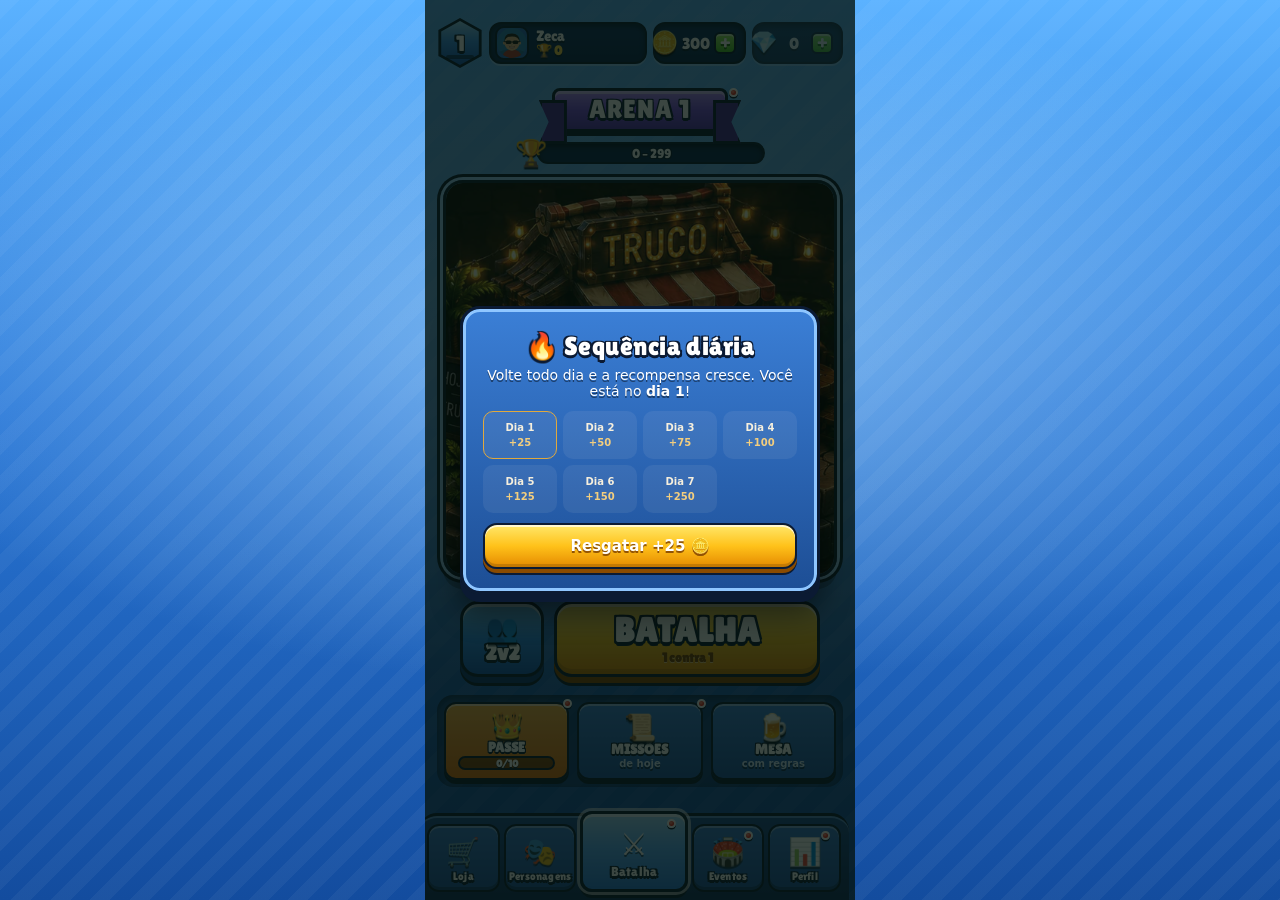
<file: v2/index.html>
<!doctype html>
<html lang="pt-BR">
<head>
<meta charset="utf-8">
<title>Trucada — Truco Paulista</title>
<meta name="viewport" content="width=device-width, initial-scale=1, maximum-scale=1, viewport-fit=cover">
<!-- PWA: no site publicado, "Adicionar à tela de início" abre em tela cheia -->
<meta name="theme-color" content="#0E3B2E">
<meta name="mobile-web-app-capable" content="yes">
<meta name="apple-mobile-web-app-capable" content="yes">
<meta name="apple-mobile-web-app-status-bar-style" content="black-translucent">
<meta name="apple-mobile-web-app-title" content="Trucada">
<link rel="manifest" href="../manifest.webmanifest">
<link rel="icon" type="image/png" href="../icon-192.png">
<link rel="apple-touch-icon" href="../icon-192.png">
  <script type="module" crossorigin src="./assets/index-DUvkqJHm.js"></script>
  <link rel="stylesheet" crossorigin href="./assets/index-CtBrQPkB.css">
</head>
<body>

<div id="app">

  <div id="splash"><div class="sp-card">🃏</div><div class="sp-name">TRUCADA</div></div>

  <!-- ══════════ MENU ══════════ -->
  <div id="menuView">
    <div class="hm-top">
      <div class="hm-lvl" aria-label="Nível"><span id="mLevel">1</span><div class="hm-xp"><div id="mXp" style="width:0%"></div></div></div>
      <button class="hm-plate" id="btnChars" aria-label="Trocar personagem">
        <span class="hm-face" id="mCharFace"></span>
        <span class="hm-id"><b id="mCharName">Zeca</b><span class="hm-tr">🏆 <span id="mTrophies">0</span></span></span>
      </button>
      <button class="hm-chip" id="coinChip" aria-label="Abrir loja"><span class="hm-ico">🪙</span><b id="mCoins">0</b><span class="hm-plus">+</span></button>
      <button class="hm-chip hm-gem" id="gemChip" aria-label="Gemas em breve"><span class="hm-ico">💎</span><b>0</b><span class="hm-plus">+</span></button>
    </div>
    <div class="tab-screen hm-screen" id="screenBattle">
      <div class="hm-arena" id="arenaCard" role="button" tabindex="0" aria-label="Abrir o caminho de troféus">
        <div class="hm-ribbon"><span id="mArena">ARENA 1</span></div>
        <div class="hm-trophy">
          <span class="hm-cup">🏆</span>
          <div class="hm-tbar"><div class="hm-tfill" id="mFill" style="width:0%"></div><span class="hm-trange" id="mRange"></span></div>
        </div>
        <div class="hm-art"><img id="dioramaImg" src="[data-uri]" alt="Boteco da arena"></div>
        <div class="hm-next" id="mNextReward"></div>
        <span class="dot hm-dot" id="roadDot" hidden></span>
      </div>

      <div class="hm-battle">
        <button class="hm-2v2" id="btnPlay2" aria-label="Jogar 2 contra 2">
          <span class="hm-2v2-ico">👥</span><span class="hm-2v2-txt">2v2</span>
        </button>
        <button class="hm-go" id="btnPlay1">
          <span class="hm-go-txt">BATALHA</span><span class="hm-go-sub">1 contra 1</span>
        </button>
      </div>

      <div class="hm-slots">
        <button class="hm-slot hm-pass" id="passCard" aria-label="Passe da temporada">
          <span class="hm-slot-ico">👑</span>
          <span class="hm-slot-lbl">PASSE</span>
          <span class="hm-slot-bar"><span id="passMini" style="width:0%"></span><i id="passTier">0/10</i></span>
          <span class="dot hm-dot" id="passDot" hidden></span>
        </button>
        <button class="hm-slot" id="btnMissions" aria-label="Missões de hoje">
          <span class="hm-slot-ico">📜</span>
          <span class="hm-slot-lbl">MISSÕES</span>
          <span class="hm-slot-cap">de hoje</span>
          <span class="dot hm-dot" id="missDot" hidden></span>
        </button>
        <button class="hm-slot" id="btnFriends" aria-label="Mesa personalizada">
          <span class="hm-slot-ico">🍺</span>
          <span class="hm-slot-lbl">MESA</span>
          <span class="hm-slot-cap">com regras</span>
        </button>
      </div>
    </div>

    <div class="tab-screen" id="screenPass" hidden>
      <button class="ghost back-fab" id="btnPassBack">‹ Voltar</button>
      <div class="screen-title">🎫 Passe da temporada</div>
      <p class="screen-sub" id="passSub"></p>
      <div class="shop-list" id="passContent"></div>
    </div>

    <div class="tab-screen" id="screenFriends" hidden>
      <button class="ghost back-fab" id="btnFriendsBack">‹ Voltar</button>
      <div class="screen-title">👥 Mesa personalizada</div>
      <p class="screen-sub">Monte a mesa com as suas regras e jogue contra bots.</p>
      <div class="menu-missions" style="opacity:.7">
        <h3>🌐 Sala online <span class="m-done">em breve</span></h3>
        <p class="fr-note">Convidar amigos de verdade por código chega na versão final — por enquanto, os assentos são preenchidos por bots.</p>
        <button class="ghost sm" disabled>📋 Copiar convite — em breve</button>
      </div>
      <div class="menu-missions">
        <h3>Regras da sala</h3>
        <div class="fr-row"><span>Modo</span>
          <span><button class="sm gold" id="frMode1">1v1</button>
          <button class="sm ghost" id="frMode2">2v2</button></span></div>
        <div class="fr-row"><span>Mão de ferro (11×11)</span>
          <button class="sm gold" id="frFerro">Ligada</button></div>
        <div class="fr-row"><span>Carta encoberta</span>
          <button class="sm gold" id="frCober">Ligada</button></div>
      </div>
      <div class="menu-missions">
        <h3>🍺 Regras de bar</h3>
        <div class="fr-row"><span>Três palhaços (Q+J+K pede mesa nova)</span>
          <button class="sm ghost" id="frPalhacos">Desligada</button></div>
        <div class="fr-row"><span>Três melas (mão podre)</span>
          <button class="sm ghost" id="frMela">Oficial</button></div>
        <div class="fr-row"><span>Melhor de 3 quedas</span>
          <button class="sm ghost" id="frQuedas">Desligada</button></div>
        <p class="fr-note">Regras caseiras, fora do regulamento oficial — toque para alternar. O padrão é sempre o oficial.</p>
      </div>
      <div class="menu-missions">
        <h3>Mesa</h3>
        <div class="fr-seats" id="frSeats"></div>
      </div>
      <button class="gold big" id="btnFriendsStart">COMEÇAR PARTIDA</button>
    </div>

    <div class="tab-screen" id="screenShop" hidden>
      <div class="screen-title">🛒 Loja</div>
      <p class="screen-sub" id="shopCoins"></p>
      <div class="shop-list" id="shopContent"></div>
      <button class="ghost" data-back>‹ Voltar para a batalha</button>
    </div>

    <div class="tab-screen" id="screenChars" hidden>
      <div class="screen-title">🎭 Personagens</div>
      <div class="char-grid" id="charsContent"></div>
      <p class="char-note">Cada personagem tem <b>falas exclusivas</b> na mesa.
      Os bloqueados são liberados subindo de arena — ou comprados na <b>🛒 Loja</b>.</p>
      <button class="ghost" data-back>‹ Voltar para a batalha</button>
    </div>

    <div class="tab-screen" id="screenProfile" hidden>
      <div class="screen-title">📊 Perfil</div>
      <div id="profileContent"></div>
      <button class="ghost" data-back>‹ Voltar para a batalha</button>
    </div>

    <div class="tab-screen" id="screenEvents" hidden>
      <div class="screen-title">🏟️ Eventos</div>
      <p class="screen-sub">Um modo especial por semana, com recompensa própria.</p>
      <div id="eventsContent" style="width:100%; max-width:340px; display:flex; flex-direction:column; gap:12px"></div>
      <button class="ghost" data-back>‹ Voltar para a batalha</button>
    </div>

    <div class="tab-screen" id="screenRoad" hidden>
      <button class="ghost back-fab" id="btnRoadTop">‹ Voltar</button>
      <div class="screen-title">🏆 Seu caminho</div>
      <p class="screen-sub" id="roadTr"></p>
      <div class="path" id="roadContent"></div>
      <button class="ghost" id="btnRoadBack">‹ Voltar para a batalha</button>
    </div>
    <nav class="bottom-nav">
      <button class="nav-btn" id="navShop">🛒<span>Loja</span></button>
      <button class="nav-btn" id="navChars">🎭<span>Personagens</span></button>
      <button class="nav-btn active" id="navBattle">⚔️<span>Batalha</span><span class="dot nav-dot" id="navDot" hidden></span></button>
      <button class="nav-btn" id="navEvents">🏟️<span>Eventos</span><span class="dot nav-dot" id="eventsDot" hidden></span></button>
      <button class="nav-btn" id="navProfile">📊<span>Perfil</span><span class="dot nav-dot" id="profileDot" hidden></span></button>
    </nav>
  </div>

  <!-- ══════════ JOGO ══════════ -->
  <div id="gameView" hidden>
    <header>
      <button id="btnMenu" title="Voltar ao menu">☰</button>
      <button id="btnSound" title="Som">🔊</button>
      <button id="btnSpeed" title="Jogo rápido">⚡</button>
      <div class="arena">
        <div class="label">Arena</div>
        <div class="name" id="arenaName">Boteco da Esquina</div>
        <div class="trophies">🏆 <span id="trophyCount">0</span></div>
      </div>
      <div class="score">
        <span id="scoreLabelA">Você</span> <b id="scoreYou">0</b> × <b id="scoreBot">0</b> <span id="scoreLabelB">Ele</span><br>
        <span class="vale v1" id="valeChip">vale 1</span>
      </div>
    </header>

    <div id="announceBar"><span id="announce"></span></div>
    <div id="coach" hidden>
      <span id="coachTxt"></span>
      <button class="gold sm" id="coachOk">OK</button>
    </div>

    <div id="seatsRow"></div>

    <div id="tableArea">
      <div class="ferro-banner" id="ferroBanner" hidden>MÃO DE FERRO — às escuras</div>
      <div id="slots" class="mode1">
        <div class="slot" id="slotTop"></div>
        <div class="slot" id="slotLeft"></div>
        <div id="viraBox">
          <div class="tag">Vira</div>
          <div id="viraCard"></div>
        </div>
        <div class="slot" id="slotRight"></div>
        <div class="slot" id="slotBottom"></div>
      </div>
      <div id="vazas">
        <div class="vaza" id="vz0"></div>
        <div class="vaza" id="vz1"></div>
        <div class="vaza" id="vz2"></div>
      </div>
    </div>

    <div id="msg"></div>
    <div id="turnBar"><div id="turnFill"></div></div>

    <div id="playerArea">
      <div id="youSeat">
        <div class="avatar" id="youAvatar">
          <div class="face" id="youFace">😎</div>
          <div class="name">Você</div>
          <div class="role-tag" id="role0" hidden></div>
        </div>
        <div class="bubble up" id="bubYou"></div>
      </div>
      <div id="handRow"></div>
    </div>

    <div id="actions">
      <button class="ghost" id="btnFala">💬</button>
      <button class="ghost" id="btnCover" hidden>🂠 Encoberta</button>
      <button class="ghost" id="btnPalhacos" hidden>🃏 3 palhaços</button>
      <button class="truco" id="btnTruco">TRUCO!</button>
    </div>
  </div>

  <!-- fim de partida celebratório -->
  <div id="endView" hidden>
    <div id="confettiBox"></div>
    <div class="end-card">
      <div class="end-title" id="endTitle">VITÓRIA!</div>
      <p class="end-sub" id="endSub"></p>
      <div class="end-troph" id="endTroph" hidden></div>
      <div class="end-arena" id="endArena" hidden>
        <div class="ea-emblem" id="eaEmblem">🍺</div>
        <div class="ea-txt">
          <b id="eaName">Arena 1</b><span id="eaSub"></span>
          <div class="bar"><div class="fill" id="eaFill" style="width:0%"></div></div>
        </div>
      </div>
      <div class="end-coins" id="endCoins"></div>
      <div class="btns">
        <button class="gold big" id="endAgain">JOGAR DE NOVO</button>
        <button class="ghost" id="endMenu">Voltar ao menu</button>
      </div>
    </div>
  </div>

  <div id="stamp">TRUCO!</div>

  <div id="overlay">
    <div class="dialog" id="dialog"></div>
  </div>
</div>

</body>
</html>
</file>
<file: v2/assets/index-CtBrQPkB.css>
@font-face{font-family:Lilita One;font-style:normal;font-display:swap;font-weight:400;src:url(./lilita-one-latin-400-normal-87r-Z-Re.woff2) format("woff2"),url(./lilita-one-latin-400-normal-DXkechA3.woff) format("woff")}:root{--felt-900: #0E3B2E;--felt-700: #175243;--felt-600: #1E6151;--plum-990: #0D060B;--plum-900: #1C0F1A;--plum-700: #2E1830;--wood: #5C3A21;--wood-dark: #3F2814;--cream: #F6EFDD;--cream-dim: #CBC2AA;--gold: #E0A93E;--gold-soft: #F3CE7E;--red: #C4392F;--ink: #20242B;--shadow: rgba(0, 0, 0, .45);--disp: Impact, "Arial Narrow Bold", "Franklin Gothic Medium", sans-serif;--body: "Segoe UI", system-ui, -apple-system, sans-serif;--card-face: Georgia, "Times New Roman", serif}*{box-sizing:border-box;-webkit-tap-highlight-color:transparent}html,body{height:100%}body{margin:0;font-family:var(--body);color:var(--cream);background:radial-gradient(ellipse 100% 42% at 50% 32%,rgba(224,140,60,.08) 0%,transparent 62%),linear-gradient(180deg,#0c080e,#060407 55%,#040305);display:flex;justify-content:center;min-height:100dvh;user-select:none;-webkit-user-select:none}body.ingame{background:repeating-linear-gradient(45deg,rgba(255,255,255,.015) 0 2px,transparent 2px 7px),radial-gradient(ellipse 130% 60% at 50% -10%,rgba(224,169,62,.1) 0%,transparent 55%),radial-gradient(ellipse 120% 90% at 50% 42%,var(--felt-700) 0%,var(--felt-900) 68%,#061B12 100%)}#app{width:100%;max-width:430px;height:100dvh;display:flex;flex-direction:column;padding:10px 12px calc(12px + env(safe-area-inset-bottom));position:relative;overflow:hidden}button{font-family:var(--body);border:1px solid rgba(0,0,0,.35);border-radius:12px;padding:12px 22px;font-size:15px;font-weight:800;cursor:pointer;color:var(--cream);background:linear-gradient(180deg,#2a6b58,#17493b 55%,#103528);box-shadow:0 4px #0006,0 6px 10px #00000059,inset 0 1.5px #ffffff38;text-shadow:0 1.5px 0 rgba(0,0,0,.45)}button:active:not(:disabled){transform:translateY(3px);box-shadow:0 1px #0006,inset 0 1.5px #ffffff2e}button:focus-visible{outline:2px solid var(--gold);outline-offset:2px}button:disabled{opacity:.35;cursor:default}button.truco{font-family:var(--disp);font-size:19px;letter-spacing:.06em;background:linear-gradient(180deg,#E8574A 0%,var(--red) 45%,#8E1F17 100%);border-color:#6b140e;box-shadow:0 4px #5e120c,0 6px 10px #0006,inset 0 1.5px #ffffff4d}button.gold{background:linear-gradient(180deg,#FFE49A 0%,var(--gold) 45%,#B37F1D 100%);border-color:#8a5f14;color:#3a2703;box-shadow:0 4px #7c5511,0 6px 10px #0006,inset 0 1.5px #ffffff8c;text-shadow:0 1px 0 rgba(255,255,255,.35)}button.blue{border-color:#1d3c66;box-shadow:0 4px #16304f,0 6px 10px #0006,inset 0 1.5px #ffffff59}button.ghost{background:linear-gradient(180deg,#f6efdd29,#f6efdd12);font-weight:600}button.big{width:100%;max-width:300px;padding:16px 22px;font-family:var(--disp);font-size:24px;letter-spacing:.07em;border-radius:16px;color:#fff;text-shadow:0 2.5px 0 rgba(0,0,0,.55),-1.5px 0 0 rgba(0,0,0,.35),1.5px 0 0 rgba(0,0,0,.35),0 -1px 0 rgba(0,0,0,.3)}button.big small{color:#fff3d6}#menuView{flex:1;min-height:0;display:flex;flex-direction:column;align-items:center;gap:14px;padding-top:8px}.topbar{width:100%;display:flex;align-items:center;gap:8px}.lvl{width:42px;height:44px;clip-path:polygon(50% 0,96% 25%,96% 75%,50% 100%,4% 75%,4% 25%);background:linear-gradient(180deg,#9b6bd4,#6b3fa8 45%,#3d2170);border:none;box-shadow:inset 0 2px #fff6,inset 0 -3px #00000059;display:flex;align-items:center;justify-content:center;font-weight:800;font-size:17px;flex-shrink:0;text-shadow:0 1.5px 0 rgba(0,0,0,.45)}.cur{flex:1;display:flex;align-items:center;justify-content:center;gap:6px;background:linear-gradient(180deg,#071e15,#0b2c21);border:1.5px solid rgba(200,155,74,.6);border-radius:12px;padding:9px 10px;font-size:14px;font-weight:800;text-align:center;font-variant-numeric:tabular-nums;box-shadow:inset 0 2px 5px #000000a6,0 1px #ffffff14}.cur b{color:#fff;text-shadow:0 1.5px 0 rgba(0,0,0,.55);font-size:15px}.cur .plus{width:18px;height:18px;flex-shrink:0;display:inline-flex;align-items:center;justify-content:center;border-radius:5px;background:linear-gradient(180deg,#7ed957,#3e9b25);border:1px solid #1F5A10;color:#fff;font-size:14px;font-weight:800;line-height:1;box-shadow:inset 0 1px #ffffff73,0 1.5px #0006;text-shadow:0 1px 0 rgba(0,0,0,.35)}.banner{width:100%;max-width:320px;display:flex;align-items:center;gap:10px;background:repeating-linear-gradient(90deg,rgba(0,0,0,.07) 0 3px,transparent 3px 26px),linear-gradient(180deg,#6B4526 0%,var(--wood-dark) 100%);border:2px solid rgba(200,155,74,.75);border-radius:14px;padding:9px 12px;cursor:pointer;box-shadow:0 4px #00000059,inset 0 1.5px #ffffff24}.banner .b-name{text-shadow:0 2px 0 rgba(0,0,0,.5)}.banner .b-info{flex:1;min-width:0}.banner .b-name{font-family:var(--disp);font-size:18px;letter-spacing:.04em}.banner .b-sub{font-size:11px;color:var(--cream-dim)}.banner .b-troph{background:linear-gradient(180deg,#071e15,#0b2c21);border:1.5px solid var(--gold);color:var(--gold-soft);border-radius:999px;padding:5px 12px;font-weight:800;font-variant-numeric:tabular-nums;font-size:14px;white-space:nowrap;box-shadow:inset 0 2px 4px #0009;text-shadow:0 1px 0 rgba(0,0,0,.5)}.mc-face{width:40px;height:40px;border-radius:50%;border:2px solid rgba(246,239,221,.35);overflow:hidden;flex-shrink:0}.lvl{position:relative}.lvl .lvl-bar{position:absolute;left:3px;right:3px;bottom:2px;height:3px;border-radius:2px;background:#ffffff40;overflow:hidden}.lvl .lvl-bar div{height:100%;background:#ffe9b0}.dot{display:inline-block;width:9px;height:9px;border-radius:50%;background:#e74c3c;box-shadow:0 0 6px #e74c3cd9}.road-btn{padding:7px 14px;font-size:12px;margin-top:6px}#arenaCard{cursor:pointer;transition:transform .12s ease}#arenaCard:active{transform:scale(.98)}.road-hint{font-size:11px;color:var(--gold-soft);margin-top:6px;display:flex;align-items:center;gap:6px}.path{width:100%;max-width:340px;display:flex;flex-direction:column;position:relative}.path:before{content:"";position:absolute;left:50%;top:20px;bottom:20px;border-left:5px dashed rgba(224,169,62,.4);transform:translate(-50%)}.pnode-row{position:relative;display:flex;padding:8px 0;z-index:1}.pnode-row.left{justify-content:flex-start;padding-left:13%}.pnode-row.right{justify-content:flex-end;padding-right:13%}.pnode-row:before{content:"";position:absolute;top:50%;width:21%;border-top:4px dashed rgba(224,169,62,.3)}.pnode-row.left:before{left:29%}.pnode-row.right:before{right:29%}.pnode{display:flex;flex-direction:column;align-items:center;gap:3px}.pn-circle{width:50px;height:50px;border-radius:50%;background:radial-gradient(circle at 35% 30%,var(--felt-600) 0%,#0A2C21 85%);border:3px solid rgba(246,239,221,.4);display:flex;align-items:center;justify-content:center;font-size:21px;box-shadow:0 3px 8px var(--shadow)}.pn-label{font-size:10px;background:#082419cc;border-radius:999px;padding:2px 9px;color:var(--cream-dim);white-space:nowrap}.pnode.locked .pn-circle{filter:grayscale(.75);opacity:.55}.pnode.done .pn-circle{border-color:#e0a93e80;opacity:.75;color:var(--gold-soft)}.pnode.claimable{cursor:pointer}.pnode.claimable .pn-circle{border-color:var(--gold);animation:pulseRing 1.2s ease-in-out infinite}.pnode.claimable .pn-label{color:var(--gold-soft);font-weight:700}.arena-banner{position:relative;z-index:1;width:100%;border-radius:14px;border:2px solid rgba(255,255,255,.22);padding:12px 14px;display:flex;align-items:center;gap:12px;margin:8px 0;box-shadow:0 4px 12px var(--shadow)}.arena-banner.locked{filter:grayscale(.65);opacity:.75}.ab-emblem{width:54px;height:54px;border-radius:50%;background:#0000004d;border:2.5px solid rgba(255,255,255,.5);display:flex;align-items:center;justify-content:center;font-size:27px;flex-shrink:0}.ab-info{flex:1;min-width:0}.ab-info b{display:block;font-family:var(--disp);font-size:16px;letter-spacing:.03em}.ab-info span{font-size:11px;color:#fffc}.you-strip{position:relative;z-index:2;width:100%;display:flex;align-items:center;gap:10px;background:linear-gradient(135deg,#2e5fa3,#1d3f70);border:2px solid #7FB3E8;border-radius:14px;padding:8px 12px;margin:8px 0;box-shadow:0 4px 14px #00000073}.you-strip .p-node{width:46px;height:46px;border-radius:50%;overflow:hidden;border:2.5px solid #AFD3F5;flex-shrink:0}.you-strip .p-node svg{width:100%;height:100%;display:block}.you-strip b{display:block;font-size:13px}.you-strip span{font-size:11px;color:#cfe3f8}.tab-screen{flex:1;width:100%;min-height:0;display:flex;flex-direction:column;align-items:center;gap:12px;overflow-y:auto;padding-bottom:10px}.tab-screen[hidden]{display:none}#screenBattle{gap:10px;overflow:hidden}.screen-title{font-family:var(--disp);font-size:26px;letter-spacing:.05em;color:#fff;text-shadow:0 2.5px 0 rgba(0,0,0,.55),-1px 0 0 rgba(0,0,0,.35),1px 0 0 rgba(0,0,0,.35),0 0 14px rgba(224,169,62,.3)}.screen-sub{margin:-6px 0 0;font-size:13px;color:var(--cream-dim);text-align:center}.back-fab{position:sticky;top:2px;align-self:flex-start;z-index:6;padding:8px 14px;font-size:13px;font-weight:700;background:#082419eb;border:1px solid rgba(224,169,62,.45);box-shadow:0 3px 10px var(--shadow)}.friends-btn{width:100%;max-width:320px}.fr-note{margin:0;font-size:11px;color:var(--cream-dim);line-height:1.5}.fr-row{display:flex;justify-content:space-between;align-items:center;gap:8px;font-size:13px}.fr-seats{display:flex;gap:8px;flex-wrap:wrap}.fr-seat{flex:1;min-width:68px;background:#f6efdd12;border:1px dashed rgba(246,239,221,.25);border-radius:10px;padding:8px 6px;text-align:center;font-size:11px;color:var(--cream-dim);line-height:1.4}.fr-seat.me{border-style:solid;border-color:var(--gold);color:var(--cream)}#turnBar{height:5px;max-width:220px;width:60%;margin:2px auto 0;background:#f6efdd26;border-radius:999px;overflow:hidden;display:none}#turnBar.on{display:block}#turnFill{height:100%;width:100%;background:var(--gold);border-radius:999px}#turnBar.low #turnFill{background:var(--red)}.dlg-timer{margin:0 0 6px;font-size:13px;color:var(--gold-soft);font-weight:700}#coach{display:flex;align-items:center;gap:10px;background:#082419f2;border:1.5px solid var(--gold);border-radius:12px;padding:9px 12px;margin:2px 0 4px;font-size:13px;line-height:1.45;box-shadow:0 4px 14px var(--shadow)}#coach[hidden]{display:none}#coach b{color:var(--gold-soft)}#coach span{flex:1}.tab-screen .shop-list,.tab-screen .road-list{max-height:none;overflow:visible;width:100%;max-width:340px;margin:0}.tab-screen .char-grid{width:100%;max-width:340px;margin:0}.tab-screen .char-note{max-width:320px;text-align:center}.menu-missions{width:100%;max-width:320px;background:linear-gradient(180deg,#12463a,#0b3129);border:2px solid rgba(200,155,74,.5);border-radius:16px;padding:12px 14px;display:flex;flex-direction:column;gap:8px;box-shadow:0 4px #00000047,inset 0 1.5px #ffffff1a}.menu-missions h3{margin:0;font-family:var(--disp);font-size:14px;letter-spacing:.08em;color:#ffe9b0;text-shadow:0 1.5px 0 rgba(0,0,0,.5);display:flex;align-items:center;gap:6px}.mission{display:flex;align-items:center;gap:8px}.mission .m-txt{flex:1;min-width:0}.mission .m-name{font-size:12px}.mission .m-bar{height:6px;border-radius:999px;background:#f6efdd26;margin-top:3px;overflow:hidden}.mission .m-bar div{height:100%;background:linear-gradient(90deg,var(--gold) 0%,var(--gold-soft) 100%);border-radius:999px}.mission .m-r{font-size:11px;color:var(--gold-soft);white-space:nowrap;font-weight:700}.mission .m-done{font-size:11px;color:var(--cream-dim)}.road-list{display:flex;flex-direction:column;gap:6px;max-height:46dvh;overflow-y:auto;margin:10px 0;text-align:left}.road-row{display:flex;align-items:center;gap:10px;background:#f6efdd0f;border-radius:10px;padding:7px 10px;font-size:12px}.road-row.current{border:1px solid var(--gold)}.road-row.locked{opacity:.55}.road-row .r-tr{font-variant-numeric:tabular-nums;font-weight:700;width:66px;flex-shrink:0}.road-row .r-rw{flex:1;min-width:0}.menu-arena{width:100%;max-width:320px;background:radial-gradient(ellipse 90% 55% at 50% 0%,rgba(224,169,62,.2) 0%,transparent 60%),linear-gradient(180deg,#1b5a49,#0c332a);border:2.5px solid rgba(200,155,74,.85);border-radius:20px;padding:18px 16px 16px;text-align:center;display:flex;flex-direction:column;align-items:center;gap:6px;box-shadow:0 6px #00000052,0 10px 18px #00000059,inset 0 0 34px #00000059,inset 0 1.5px #ffffff1f}.emblem{width:104px;height:104px;border-radius:50%;background:radial-gradient(circle at 35% 30%,var(--felt-600) 0%,#0A2C21 85%);border:4px solid var(--gold-soft);box-shadow:0 0 0 3px #7a4e14e6,0 0 30px #e0a93e80,0 8px 16px var(--shadow),inset 0 -6px 12px #0006;display:flex;align-items:center;justify-content:center;font-size:52px}.menu-arena .label{font-size:10px;letter-spacing:.14em;text-transform:uppercase;color:var(--cream-dim);margin-top:4px}.menu-arena .aname{font-family:var(--disp);font-size:28px;letter-spacing:.04em;color:#fff;text-shadow:0 2.5px 0 rgba(0,0,0,.55),-1px 0 0 rgba(0,0,0,.35),1px 0 0 rgba(0,0,0,.35),0 0 16px rgba(224,169,62,.35)}.menu-arena .arange{font-size:12px;color:var(--cream-dim)}.bar{width:100%;height:15px;border-radius:999px;background:#071e15;border:2px solid rgba(0,0,0,.55);box-shadow:inset 0 2px 4px #000000b3,0 1px #ffffff1a;overflow:hidden;margin-top:6px}.bar .fill{height:100%;border-radius:999px;background:linear-gradient(180deg,#FFE9B0 0%,var(--gold) 55%,#C58A25 100%);box-shadow:inset 0 -3px #0000002e}.battle-row{width:100%;max-width:320px;display:flex;gap:10px}#btnPlay1{animation:ctaPulse 1.8s ease-in-out infinite}@keyframes ctaPulse{0%,to{box-shadow:0 2px 6px var(--shadow);transform:scale(1)}50%{box-shadow:0 0 20px #e0a93e99,0 2px 6px var(--shadow);transform:scale(1.02)}}.battle-row .gold{flex:1.6}.battle-row .blue{flex:1}button.blue{background:linear-gradient(180deg,#4a90d9,#2e5fa3)}button.big small{display:block;font-family:var(--body);font-size:10px;font-weight:600;letter-spacing:.12em;opacity:.85}.shop-list{display:flex;flex-direction:column;gap:8px;margin:10px 0 14px;max-height:46dvh;overflow-y:auto;text-align:left}.shop-h{font-family:var(--disp);letter-spacing:.06em;color:var(--gold-soft);font-size:15px;margin-top:6px}.shop-row{display:flex;align-items:center;gap:10px;background:#f6efdd12;border-radius:10px;padding:8px 10px}.shop-prev{width:44px;height:44px;border-radius:10px;overflow:hidden;flex-shrink:0;display:flex;align-items:center;justify-content:center;font-size:22px}.shop-prev svg{width:100%;height:100%}.deck-prev{width:30px;height:44px;border-radius:5px;border:3px solid;box-shadow:0 2px 5px var(--shadow)}.table-prev{width:44px;height:32px;border-radius:8px;border:3px solid;box-shadow:0 2px 5px var(--shadow)}.shop-txt{flex:1;min-width:0}.shop-txt b{display:block;font-size:13px}.shop-txt span{font-size:11px;color:var(--cream-dim);display:block;white-space:nowrap;overflow:hidden;text-overflow:ellipsis}.shop-owned{font-size:11px;color:var(--gold-soft);font-weight:700;white-space:nowrap}button.sm{padding:8px 12px;font-size:12px;border-radius:8px;white-space:nowrap}.bottom-nav{margin-top:auto;width:calc(100% + 24px);margin-left:-12px;margin-bottom:calc(-12px - env(safe-area-inset-bottom));display:flex;align-items:flex-end;gap:4px;background:linear-gradient(180deg,#0f3a2e,#062016);border-top:2px solid rgba(224,169,62,.4);border-radius:18px 18px 0 0;padding:8px 8px calc(8px + env(safe-area-inset-bottom))}.nav-btn{flex:1;display:flex;flex-direction:column;align-items:center;justify-content:center;gap:2px;padding:9px 2px;border-radius:12px;background:linear-gradient(180deg,#1a5346,#0c3025);border:1.5px solid rgba(200,155,74,.35);box-shadow:inset 0 1.5px #ffffff1f,inset 0 -4px #0006;font-size:20px;position:relative;color:var(--cream-dim)}.nav-btn span{display:none;font-size:10px;letter-spacing:.06em;font-weight:800}.nav-btn.active{flex:1.6;margin-top:-16px;padding:12px 2px 10px;font-size:25px;background:linear-gradient(180deg,var(--gold-soft) 0%,var(--gold) 35%,#A87718 100%);border-color:#ffe9b0;color:#2a1d04;box-shadow:0 5px 14px #00000073,inset 0 -3px #00000047}.nav-btn.active span{display:block;color:#2a1d04}.reward-line{font-size:14px;color:var(--gold-soft);font-weight:700;margin-bottom:8px}.id-plate{flex:1.5;min-width:0;display:flex;align-items:center;gap:7px;padding:4px 8px 4px 4px;border-radius:12px;font-size:12px;background:linear-gradient(180deg,#1e1622,#0e0910);border:1.5px solid rgba(255,255,255,.15);box-shadow:0 3px #0000008c,inset 0 1px #ffffff17}.id-plate{padding:6px 10px 6px 6px;border-radius:13px}.id-plate .mc-face{width:34px;height:34px;border-width:1.5px}.id-txt{min-width:0;text-align:left;line-height:1.25}.id-txt b{display:block;font-size:14px;white-space:nowrap;overflow:hidden;text-overflow:ellipsis;text-shadow:0 1.5px 0 rgba(0,0,0,.5)}.id-troph{font-size:11.5px;color:var(--gold-soft);font-weight:800}.cur-btn{flex:0 1 auto;cursor:pointer}.shortcut-row{width:100%;max-width:340px;display:flex;align-items:stretch;gap:8px}.pass-card{flex:1.7;position:relative;display:flex;align-items:center;gap:9px;padding:8px 11px;border-radius:14px;background:linear-gradient(180deg,#4a2b7e,#2b1650);border:2px solid #8A5FBF;box-shadow:0 4px #0000008c,inset 0 1.5px #ffffff40}.pc-crown{font-size:30px;line-height:1;filter:drop-shadow(0 2px 3px rgba(0,0,0,.65))}.pc-txt{flex:1;min-width:0;display:flex;flex-direction:column;gap:4px;align-items:flex-start}.pc-txt b{font-family:var(--disp);font-size:15px;letter-spacing:.14em;color:#ffe9b0;text-shadow:0 2px 0 rgba(0,0,0,.55)}.pc-caps{width:100%;display:flex;align-items:center;gap:6px;background:#0006;border-radius:999px;padding:3px 8px;box-shadow:inset 0 1.5px 3px #0000008c}.pc-caps>span:first-child{font-size:10.5px;font-weight:800;color:#ede0ff;font-variant-numeric:tabular-nums;white-space:nowrap}.shortcut{flex:1;position:relative;display:flex;flex-direction:column;align-items:center;justify-content:center;gap:2px;min-height:54px;padding:7px 4px 6px;border-radius:14px;font-size:21px;background:linear-gradient(180deg,#1e1622,#0e0910);border:1.5px solid rgba(255,255,255,.15);box-shadow:0 4px #0000008c,inset 0 1px #ffffff17}.shortcut{font-size:29px;min-height:62px}.sc-ico{line-height:1;filter:drop-shadow(0 3px 3px rgba(0,0,0,.65))}.sc-lbl{font-size:9.5px;font-weight:800;letter-spacing:.08em;color:#e4daec}.sc-bar{width:100%;height:6px;border-radius:999px;background:#0000008c;overflow:hidden;box-shadow:inset 0 1.5px 3px #0009}.sc-bar span{display:block;height:100%;background:linear-gradient(90deg,var(--gold),var(--gold-soft));border-radius:999px}.sc-dot{position:absolute;top:6px;right:8px}.arena-stage{position:relative;width:100%;max-width:400px;flex:1 1 auto;min-height:0;display:flex;flex-direction:column;align-items:center;gap:5px;cursor:pointer;transition:transform .12s ease}.arena-stage:active{transform:scale(.985)}.arena-stage .sc-dot{top:2px;right:10px}.as-title{font-family:var(--disp);font-size:40px;letter-spacing:.09em;color:#fff;text-shadow:0 3px 0 rgba(0,0,0,.6),-1.5px 0 0 rgba(0,0,0,.4),1.5px 0 0 rgba(0,0,0,.4),0 0 18px rgba(224,169,62,.35)}.as-pill{display:inline-block;padding:5px 20px;border-radius:999px;background:#0000008c;border:1.5px solid rgba(200,155,74,.5);font-size:17px;font-weight:800;color:var(--gold-soft);font-variant-numeric:tabular-nums;box-shadow:inset 0 2px 4px #0000008c;text-shadow:0 1.5px 0 rgba(0,0,0,.5)}.as-bar{height:8px;margin-top:0;max-width:190px;flex-shrink:0}.as-diorama{width:100%;flex:1 1 auto;min-height:0;margin-top:-4px;display:flex;align-items:center;justify-content:center}.as-diorama img{max-width:100%;max-height:100%;width:auto;height:auto;display:block;-webkit-mask-image:radial-gradient(ellipse 94% 90% at 50% 46%,#000 58%,transparent 99%);mask-image:radial-gradient(ellipse 94% 90% at 50% 46%,#000 58%,transparent 99%)}.as-board{position:absolute;right:8px;bottom:22px;max-width:94px;padding:5px 8px;border-radius:6px;background:#141a14eb;border:2px solid #6B4526;transform:rotate(3deg);font-size:9.5px;line-height:1.35;text-align:center;color:#dfe8d8;box-shadow:0 3px 6px #00000080;pointer-events:none}.as-board b{color:var(--gold-soft)}.mode-label{font-size:12px;letter-spacing:.2em;font-weight:800;color:#cbb8d6;text-shadow:0 1.5px 0 rgba(0,0,0,.5)}.mode-card{flex:1;min-width:0;overflow:hidden;display:flex;flex-direction:column;align-items:center;justify-content:center;gap:6px;min-height:168px;padding:14px 8px;border-radius:24px}.mode-1v1{background:linear-gradient(180deg,#12408e,#061f4a 55%,#00153b);border:2px solid #3F6FB8;box-shadow:0 5px #000e28,0 10px 16px #00000080,inset 0 1.5px #ffffff38}.mode-2v2{background:linear-gradient(180deg,#7e211a,#390d08 55%,#1f0300);border:2px solid #C4574B;box-shadow:0 5px #120100,0 10px 16px #00000080,inset 0 1.5px #ffffff2e}.mc-top{display:flex;align-items:center;gap:10px}.mc-art{width:64px;height:auto;border-radius:10px;filter:drop-shadow(0 4px 6px rgba(0,0,0,.6))}.mc-title{font-family:var(--disp);font-size:46px;line-height:1;color:#fff;letter-spacing:.02em;text-shadow:0 4px 0 rgba(0,0,0,.55),-2px 0 0 rgba(0,0,0,.35),2px 0 0 rgba(0,0,0,.35)}.mc-sub{font-size:12px;font-weight:800;letter-spacing:.04em;text-shadow:0 2px 0 rgba(0,0,0,.5);white-space:nowrap}.mc-desc{font-size:10px;line-height:1.4;color:#ffffffd9;font-weight:400;max-width:150px}@media(max-width:374px){.mc-art{width:46px}.mc-title{font-size:34px}.mc-sub{font-size:10px;white-space:normal}.mode-card{min-height:140px}}@media(max-height:760px){#screenBattle{gap:8px}.as-title{font-size:31px}.as-pill{font-size:14px;padding:4px 16px}.mode-card{min-height:138px;gap:4px}.mc-title{font-size:38px}.mc-art{width:52px}.shortcut{min-height:54px;font-size:25px}.pc-crown{font-size:25px}.nav-btn{font-size:23px;padding:8px 2px 6px}.nav-btn.active{font-size:27px;padding:10px 2px 8px}}@media(max-height:620px){.mc-desc{display:none}.mode-card{min-height:104px}.mc-title{font-size:30px}.mc-art{width:42px}.as-title{font-size:24px}.as-bar{display:none}}.cur{background:linear-gradient(180deg,#1e1622,#0e0910);border-color:#ffffff29}.menu-missions{background:linear-gradient(180deg,#241830,#140c1b);border-color:#9a6bd466}.bottom-nav{background:linear-gradient(180deg,#17101c,#070409);border-top-color:#9a6bd480}.nav-btn{background:linear-gradient(180deg,#1e1622,#0e0910);border-color:#ffffff1f;font-size:27px;padding:10px 2px 8px}.nav-btn span{display:block;font-size:9px;letter-spacing:.04em;font-weight:800}.nav-btn .nav-dot{position:absolute;top:5px;right:9px}.nav-btn.active{flex:1.5;margin-top:-14px;padding:12px 2px 10px;font-size:31px;background:linear-gradient(180deg,#2e1830,#150b18);border:2px solid #9B6BD4;color:#fff;box-shadow:0 0 16px #9b6bd473,0 5px 14px #00000080,inset 0 1.5px #ffffff26}.nav-btn.active span{display:block;color:#ede6f2}button.ghost{background:linear-gradient(180deg,#d8b9eb24,#d8b9eb0f)}#gameView{flex:1;min-height:0;display:flex;flex-direction:column;overflow-y:auto}#gameView[hidden],#menuView[hidden]{display:none}header{display:flex;align-items:center;justify-content:space-between;gap:8px;padding:8px 12px;background:linear-gradient(180deg,var(--wood) 0%,var(--wood-dark) 100%);border:1px solid #75512F;border-radius:10px;box-shadow:0 3px 10px var(--shadow)}#btnMenu,#btnSound,#btnSpeed{padding:6px 12px;font-size:16px;background:#f6efdd1f;flex-shrink:0}#splash{position:absolute;inset:0;z-index:100;background:radial-gradient(ellipse 120% 90% at 50% 42%,var(--plum-700) 0%,var(--plum-900) 68%,var(--plum-990) 100%);display:flex;flex-direction:column;align-items:center;justify-content:center;gap:10px;animation:splashOut .5s ease 1.1s forwards}.sp-card{font-size:64px;animation:pop .5s ease}.sp-name{font-family:var(--disp);font-size:44px;letter-spacing:.08em;color:var(--gold-soft);text-shadow:0 4px 16px rgba(0,0,0,.55)}@keyframes splashOut{to{opacity:0;visibility:hidden}}.arena{min-width:0;flex:1}.arena .label{font-size:10px;letter-spacing:.12em;text-transform:uppercase;color:var(--gold-soft);opacity:.85}.arena .name{font-family:var(--disp);font-size:15px;letter-spacing:.03em;white-space:nowrap;overflow:hidden;text-overflow:ellipsis}.trophies{font-variant-numeric:tabular-nums;font-weight:600;color:var(--gold-soft);font-size:13px;white-space:nowrap}.score{text-align:right;font-variant-numeric:tabular-nums;line-height:1.25;font-size:13px;white-space:nowrap}.score b{font-size:15px}.vale{display:inline-block;margin-top:2px;padding:1px 8px;border-radius:999px;background:var(--red);color:var(--cream);font-weight:700;font-size:11px;letter-spacing:.05em}.vale.v1{background:#f6efdd29;font-weight:400}#announceBar{min-height:40px;display:flex;align-items:center;justify-content:center;padding:4px 0 0}#announce{font-family:var(--disp);font-size:20px;letter-spacing:.05em;color:var(--cream);background:#082419e0;border:1.5px solid rgba(246,239,221,.3);padding:6px 20px;border-radius:999px;white-space:nowrap;max-width:100%;overflow:hidden;text-overflow:ellipsis;opacity:0}#announce.show{animation:announceIn 1.6s ease forwards}#announce.good{color:var(--gold-soft);border-color:var(--gold)}#announce.bad{color:#f2a9a1;border-color:var(--red)}@keyframes announceIn{0%{opacity:0;transform:scale(.75)}12%{opacity:1;transform:scale(1.04)}20%{transform:scale(1)}80%{opacity:1}to{opacity:0}}#seatsRow{display:flex;justify-content:center;align-items:flex-start;gap:18px;padding:4px 4px 0;min-height:96px}#seatsRow.mode2{justify-content:center;min-height:88px}.seat{position:relative;display:flex;align-items:center;gap:10px}.seat.col{flex-direction:column;gap:4px}.avatar{display:flex;flex-direction:column;align-items:center;gap:3px;flex-shrink:0}.avatar .face{width:52px;height:52px;border-radius:50%;background:radial-gradient(circle at 35% 30%,#7A5230 0%,var(--wood-dark) 80%);border:2.5px solid rgba(246,239,221,.35);display:flex;align-items:center;justify-content:center;overflow:hidden;box-shadow:0 3px 8px var(--shadow)}.face svg,.mc-face svg,.cface svg{width:100%;height:100%;display:block}.avatar .name{font-size:10px;color:var(--cream-dim);white-space:nowrap;max-width:82px;overflow:hidden;text-overflow:ellipsis}.avatar.turn .face{border-color:var(--gold);animation:pulseRing 1.2s ease-in-out infinite}@keyframes pulseRing{0%,to{box-shadow:0 0 0 3px #e0a93e66,0 3px 8px var(--shadow)}50%{box-shadow:0 0 0 7px #e0a93e1f,0 3px 8px var(--shadow)}}.backs{display:flex;gap:6px;align-items:center}.mini-back{width:26px;height:38px;border-radius:4px;background:repeating-linear-gradient(45deg,#7d2b24 0 4px,#6e241e 4px 8px);border:2px solid var(--cream);box-shadow:0 2px 5px var(--shadow)}.bubble{position:absolute;top:calc(100% + 8px);left:50%;transform:translate(-50%);background:var(--cream);color:var(--ink);padding:7px 11px;border-radius:12px;font-size:13px;font-weight:700;white-space:nowrap;max-width:170px;overflow:hidden;text-overflow:ellipsis;box-shadow:0 4px 12px var(--shadow);display:none;z-index:20}.bubble.show{display:block;animation:pop .22s ease-out}.bubble:after{content:"";position:absolute;top:-6px;left:50%;transform:translate(-50%);border:7px solid transparent;border-bottom-color:var(--cream);border-top:0}.bubble.up{top:auto;bottom:calc(100% + 8px)}.bubble.up:after{top:auto;bottom:-6px;border-bottom:0;border-top:7px solid var(--cream)}#tableArea{flex:1;display:flex;align-items:center;justify-content:center;position:relative;margin:4px 2px;border-radius:26px;border:4px solid rgba(92,58,33,.85);background:radial-gradient(ellipse at 50% 45%,var(--felt-600) 0%,rgba(30,97,81,.25) 75%),#0a2c2159;box-shadow:inset 0 0 44px #0000004d,0 4px 14px var(--shadow);min-height:250px}#slots{display:grid;grid-template-columns:66px 76px 66px;grid-template-areas:".    top    ." "left vira   right" ".    bottom .";gap:6px 8px;justify-items:center;align-items:center}#slotTop{grid-area:top}#slotLeft{grid-area:left}#slotRight{grid-area:right}#slotBottom{grid-area:bottom}#viraBox{grid-area:vira;text-align:center;transform:rotate(-8deg)}#viraBox .tag{font-size:9px;letter-spacing:.18em;color:var(--cream-dim);margin-bottom:3px;text-transform:uppercase}#slots.mode1 #slotLeft,#slots.mode1 #slotRight{visibility:hidden}.slot{width:64px;height:92px;border-radius:8px;border:1.5px dashed rgba(246,239,221,.22);display:flex;align-items:center;justify-content:center}.slot .card.play-bottom{animation:playBottom .4s cubic-bezier(.2,.85,.3,1)}.slot .card.play-top{animation:playTop .45s cubic-bezier(.2,.85,.3,1)}.slot .card.play-left{animation:playLeft .45s cubic-bezier(.2,.85,.3,1)}.slot .card.play-right{animation:playRight .45s cubic-bezier(.2,.85,.3,1)}@keyframes playBottom{0%{transform:translateY(180px) rotate(8deg) scale(.92);opacity:.4}to{transform:none;opacity:1}}@keyframes playTop{0%{transform:translateY(-160px) rotateY(150deg) scale(.85);opacity:.3}60%{opacity:1}to{transform:none;opacity:1}}@keyframes playLeft{0%{transform:translate(-150px) rotateY(150deg) scale(.85);opacity:.3}60%{opacity:1}to{transform:none;opacity:1}}@keyframes playRight{0%{transform:translate(150px) rotateY(150deg) scale(.85);opacity:.3}60%{opacity:1}to{transform:none;opacity:1}}#vazas{position:absolute;bottom:10px;left:50%;transform:translate(-50%);display:flex;gap:10px}.side-seat{position:absolute;top:50%;transform:translateY(-50%);display:flex;flex-direction:column;align-items:center;gap:4px;z-index:6}.side-seat.left{left:-10px}.side-seat.right{right:-10px}.side-seat .avatar .face{width:46px;height:46px}.side-seat .avatar .name{max-width:62px;font-size:9px;background:#082419bf;border-radius:999px;padding:1px 7px}.side-seat .backs{flex-direction:column;gap:0}.side-seat .mini-back+.mini-back{margin-top:-24px}.side-seat .bubble{top:6px;transform:none;max-width:120px;white-space:normal}.side-seat.left .bubble{left:calc(100% + 8px)}.side-seat.left .bubble:after{inset:14px auto auto -6px;transform:none;border:7px solid transparent;border-left:0;border-right-color:var(--cream)}.side-seat.right .bubble{right:calc(100% + 8px);left:auto}.side-seat.right .bubble:after{inset:14px -6px auto auto;transform:none;border:7px solid transparent;border-right:0;border-left-color:var(--cream)}#seatsRow .bubble{top:auto;bottom:calc(100% + 8px)}#seatsRow .bubble:after{top:auto;bottom:-6px;border:7px solid transparent;border-bottom:0;border-top:7px solid var(--cream)}.side-seat .bubble{top:auto;bottom:calc(100% + 6px);transform:none;max-width:130px;white-space:normal}.side-seat.left .bubble{left:0;right:auto}.side-seat.right .bubble{right:0;left:auto}.side-seat .bubble:after,.side-seat.left .bubble:after,.side-seat.right .bubble:after{top:auto;bottom:-6px;transform:none;border:7px solid transparent;border-bottom:0;border-top:7px solid var(--cream)}.side-seat.left .bubble:after{left:16px;right:auto}.side-seat.right .bubble:after{right:16px;left:auto}#btnCover.armed{outline:2px solid var(--gold);color:var(--gold-soft);background:#e0a93e26}#btnCover[hidden]{display:none}.fala-list{display:flex;flex-wrap:wrap;gap:8px;justify-content:center;margin:12px 0;max-height:42dvh;overflow-y:auto}.fala-btn{font-size:13px;padding:8px 12px;font-weight:400}.vaza{width:14px;height:14px;border-radius:50%;border:2px solid rgba(246,239,221,.35);background:transparent}.vaza.win{background:var(--gold);border-color:var(--gold)}.vaza.loss{background:var(--red);border-color:var(--red)}.vaza.draw{background:var(--cream-dim);border-color:var(--cream-dim)}.ferro-banner{position:absolute;top:8px;left:50%;transform:translate(-50%);background:var(--red);color:var(--cream);font-family:var(--disp);font-size:13px;letter-spacing:.1em;padding:4px 14px;border-radius:999px;white-space:nowrap;z-index:5}.card{width:64px;height:92px;border-radius:8px;background:linear-gradient(160deg,#FFFDF6 0%,var(--cream) 100%);color:var(--ink);box-shadow:0 3px 8px var(--shadow);position:relative;font-family:var(--card-face);flex-shrink:0}.card.red{color:var(--red)}.card .corner{position:absolute;top:5px;left:7px;font-size:17px;font-weight:700;line-height:1;text-align:center}.card .corner small{display:block;font-size:13px}.card .pip{position:absolute;inset:0;display:flex;align-items:center;justify-content:center;font-size:34px}.card.manilha{box-shadow:0 0 0 2px var(--gold),0 0 14px #e0a93e8c}.card.manilha:after{content:"manilha";position:absolute;bottom:4px;left:0;right:0;text-align:center;font-family:var(--body);font-size:8px;letter-spacing:.14em;text-transform:uppercase;color:#9a6e14}.card.back{background:repeating-linear-gradient(45deg,#7d2b24 0 6px,#6e241e 6px 12px);border:4px solid var(--cream)}.card.back:before{content:"";position:absolute;inset:6px;border:1px solid rgba(246,239,221,.5);border-radius:4px}.card.small{width:46px;height:66px}.card.small .corner{font-size:13px;top:3px;left:5px}.card.small .corner small{font-size:10px}.card.small .pip{font-size:22px}#msg{text-align:center;min-height:26px;font-size:14px;padding:2px 8px}#msg .pill{display:inline-block;padding:4px 16px;border-radius:999px;font-weight:700;font-size:13px}#msg .pill.me{background:var(--gold);color:#2a1d04;animation:pulseSoft 1.4s ease-in-out infinite}#msg .pill.bot{background:#f6efdd1f;color:var(--cream-dim);font-weight:400}@keyframes pulseSoft{0%,to{transform:scale(1)}50%{transform:scale(1.05)}}#playerArea{display:flex;align-items:flex-end;justify-content:center;gap:12px}#youSeat{position:relative}#handRow{display:flex;justify-content:center;align-items:flex-end;gap:10px;padding:10px 0 6px;min-height:112px}#handRow .card{transition:transform .15s ease}#handRow .card.deal{animation:dealIn .45s cubic-bezier(.2,.85,.3,1) backwards}@keyframes dealIn{0%{transform:translateY(70px) rotate(10deg);opacity:0}to{transform:none;opacity:1}}#handRow .card.playable{cursor:pointer}#handRow .card.playable:active{transform:translateY(-10px)}#handRow.myturn .card.playable{transform:translateY(-6px)}#handRow .card.locked{filter:saturate(.55) brightness(.75)}#actions{display:flex;gap:10px;justify-content:center;padding-bottom:4px;min-height:52px}#overlay{position:absolute;inset:0;background:#04120cc7;display:none;align-items:center;justify-content:center;z-index:30;padding:20px}#overlay.show{display:flex}.dialog{background:linear-gradient(180deg,#14463a,#0c3328);border:1px solid rgba(224,169,62,.45);border-radius:14px;padding:22px 20px;width:100%;max-width:360px;max-height:88dvh;overflow-y:auto;text-align:center;box-shadow:0 12px 40px #0009}.dialog h2{font-family:var(--disp);font-size:25px;margin:0 0 6px;letter-spacing:.04em;color:var(--gold-soft);text-wrap:balance}.dialog p{margin:4px 0 12px;font-size:14px;color:var(--cream)}.dialog .cards{display:flex;justify-content:center;gap:8px;margin:8px 0 12px}.dialog .btns{display:flex;flex-direction:column;gap:9px}.dialog .trophy-delta{font-size:30px;font-weight:800;font-variant-numeric:tabular-nums;margin:8px 0 2px}.dialog .trophy-delta.up{color:var(--gold)}.dialog .trophy-delta.down{color:var(--red)}.dialog .arena-progress{font-size:12px;color:var(--cream-dim);margin-bottom:14px}.dlg-vira{display:flex;align-items:center;justify-content:center;gap:10px;margin:8px 0 4px}.dlg-vira .txt{font-size:13px;color:var(--cream-dim);text-align:left}.dlg-vira .txt b{color:var(--gold-soft)}.dlg-label{margin:8px 0 2px;font-size:12px;color:var(--cream-dim)}.char-grid{display:grid;grid-template-columns:repeat(3,1fr);gap:10px;margin:12px 0}.char{background:#f6efdd12;border:1.5px solid transparent;border-radius:12px;padding:10px 4px 8px;cursor:pointer;display:flex;flex-direction:column;align-items:center;gap:4px}.char .cface{width:58px;height:58px;border-radius:50%;overflow:hidden;border:2px solid rgba(246,239,221,.25)}.char .cname{font-size:11px;font-weight:700}.char .cstat{font-size:9px;color:var(--cream-dim);line-height:1.3}.char.sel{border-color:var(--gold);background:#e0a93e24}.char.locked{opacity:.55;cursor:default}.char-note{font-size:11px;color:var(--cream-dim);margin:4px 0 12px;line-height:1.5}#stamp{position:absolute;top:42%;left:50%;z-index:40;transform:translate(-50%,-50%) rotate(-12deg) scale(3);font-family:var(--disp);font-size:54px;letter-spacing:.05em;color:var(--gold);-webkit-text-stroke:2px var(--red);text-shadow:0 4px 18px rgba(0,0,0,.65);opacity:0;pointer-events:none}#stamp.slam{animation:slam .8s cubic-bezier(.2,1.4,.4,1) forwards}@keyframes slam{0%{opacity:0;transform:translate(-50%,-50%) rotate(-12deg) scale(3)}45%{opacity:1;transform:translate(-50%,-50%) rotate(-12deg) scale(1)}80%{opacity:1}to{opacity:0;transform:translate(-50%,-50%) rotate(-12deg) scale(.96)}}@keyframes pop{0%{transform:scale(.6);opacity:0}to{transform:scale(1);opacity:1}}#endView{position:absolute;inset:0;z-index:50;display:flex;align-items:center;justify-content:center;padding:20px;background:radial-gradient(ellipse 120% 90% at 50% 42%,var(--felt-700) 0%,var(--felt-900) 68%,#082419 100%);overflow:hidden}#endView[hidden]{display:none}#confettiBox{position:absolute;inset:0;pointer-events:none;overflow:hidden}.confetti{position:absolute;top:-14px;animation:confFall linear forwards}@keyframes confFall{to{transform:translateY(108dvh) rotate(720deg);opacity:.75}}.end-card{width:100%;max-width:340px;text-align:center;display:flex;flex-direction:column;align-items:center;gap:10px;animation:pop .4s ease;position:relative;z-index:2}.end-title{font-family:var(--disp);font-size:46px;letter-spacing:.06em;color:var(--gold-soft);text-shadow:0 6px 22px rgba(0,0,0,.6)}.end-title.lose{color:#f2a9a1}.end-sub{margin:0;font-size:13px;color:var(--cream-dim)}.end-troph{font-size:34px;font-weight:800;font-variant-numeric:tabular-nums}.end-troph.up{color:var(--gold)}.end-troph.down{color:var(--red)}.end-arena{width:100%;display:flex;gap:10px;align-items:center;background:#082419b3;border:1px solid rgba(224,169,62,.4);border-radius:12px;padding:10px 12px;text-align:left}.end-arena[hidden]{display:none}.ea-emblem{font-size:30px;flex-shrink:0}.ea-txt{flex:1;min-width:0}.ea-txt b{font-family:var(--disp);letter-spacing:.03em}.ea-txt span{display:block;font-size:11px;color:var(--cream-dim)}.end-coins{font-size:18px;font-weight:800;color:var(--gold-soft)}#endView .btns{width:100%;display:flex;flex-direction:column;align-items:center;gap:9px;margin-top:4px}#endView .btns button{width:100%;max-width:300px}.fly-coin{position:fixed;z-index:200;font-size:18px;pointer-events:none}.cur.bump{animation:curBump .35s ease}@keyframes curBump{40%{transform:scale(1.14)}}.role-tag{font-size:8px;letter-spacing:.1em;background:#e0a93eeb;color:#2a1d04;border-radius:999px;padding:1px 7px;font-weight:800}.role-tag[hidden]{display:none}.vaza.win,.vaza.loss,.vaza.draw{cursor:pointer}.stk-grid{display:grid;grid-template-columns:repeat(4,1fr);gap:6px;margin:10px 0}.stk-cell{background:#f6efdd12;border:1.5px solid transparent;border-radius:10px;padding:8px 2px;font-size:10px;line-height:1.5}.stk-cell b{display:block;font-size:10px}.stk-cell span{color:var(--gold-soft);font-weight:700}.stk-cell.done{opacity:.5}.stk-cell.now{border-color:var(--gold);animation:pulseSoft 1.4s ease-in-out infinite}#btnSpeed.on{outline:2px solid var(--gold);color:var(--gold-soft);background:#e0a93e26}#gameView.fast .slot .card.play-bottom,#gameView.fast .slot .card.play-top,#gameView.fast .slot .card.play-left,#gameView.fast .slot .card.play-right{animation-duration:.22s}#gameView.fast #handRow .card.deal{animation-duration:.25s}@media(prefers-reduced-motion:reduce){#stamp.slam{animation-duration:.01s}.dio-bulb,.slot .card.play-bottom,.slot .card.play-top,.slot .card.play-left,.slot .card.play-right,#handRow .card.deal,#btnPlay1{animation:none}#handRow .card{transition:none}.avatar.turn .face,#msg .pill.me{animation:none}#announce.show{animation-duration:.9s}}:root{--cr-font: "Lilita One", "Arial Black", Impact, sans-serif;--cr-ink: #0B1A33;--cr-sky-1: #5BB2FF;--cr-sky-2: #2A78D8;--cr-sky-3: #134C9E;--cr-panel-1: #2F6FC4;--cr-panel-2: #1B4C93;--cr-panel-edge: #8FC6FF;--cr-gold-1: #FFE76A;--cr-gold-2: #FFC21A;--cr-gold-3: #E58A00;--cr-gold-lip: #8A4B00;--cr-blue-1: #6FC3FF;--cr-blue-2: #2B8CF0;--cr-blue-3: #1659B8;--cr-blue-lip: #0C3577;--cr-red-1: #FF7B6B;--cr-red-2: #E8392B;--cr-red-3: #A81A10;--cr-red-lip: #5E0A04;--cr-green-1: #A6F06A;--cr-green-2: #4CC527;--cr-green-lip: #1F6A0B}.cr-text,#menuView .nav-btn span,#menuView .screen-title,.dialog h2,button.big,#endView .end-title{font-family:var(--cr-font);font-weight:400;color:#fff;letter-spacing:.02em;-webkit-text-stroke:0;paint-order:stroke fill;text-shadow:-1.5px -1.5px 0 var(--cr-ink),1.5px -1.5px 0 var(--cr-ink),-1.5px 1.5px 0 var(--cr-ink),1.5px 1.5px 0 var(--cr-ink),0 3px 0 var(--cr-ink)}body:not(.ingame){background:repeating-linear-gradient(135deg,rgba(255,255,255,.045) 0 14px,transparent 14px 28px),radial-gradient(ellipse 90% 55% at 50% 38%,rgba(190,230,255,.55) 0%,transparent 70%),linear-gradient(180deg,var(--cr-sky-1) 0%,var(--cr-sky-2) 45%,var(--cr-sky-3) 100%);background-color:var(--cr-sky-2)}button{border:2.5px solid var(--cr-ink);border-radius:14px;background:linear-gradient(180deg,var(--cr-blue-1) 0%,var(--cr-blue-2) 48%,var(--cr-blue-3) 100%);box-shadow:0 4px 0 var(--cr-blue-lip),0 6px 0 var(--cr-ink),inset 0 2px #ffffff8c,inset 0 -3px #0003;color:#fff;text-shadow:0 2px 0 rgba(0,0,0,.55)}button:active:not(:disabled){transform:translateY(4px);box-shadow:0 0 0 var(--cr-blue-lip),0 2px 0 var(--cr-ink),inset 0 2px #ffffff73}button.gold{background:linear-gradient(180deg,var(--cr-gold-1) 0%,var(--cr-gold-2) 50%,var(--cr-gold-3) 100%);border-color:var(--cr-ink);color:#fff;box-shadow:0 4px 0 var(--cr-gold-lip),0 6px 0 var(--cr-ink),inset 0 2px #ffffffb3,inset 0 -3px #00000026;text-shadow:0 2px 0 rgba(120,60,0,.8)}button.gold:active:not(:disabled){box-shadow:0 0 0 var(--cr-gold-lip),0 2px 0 var(--cr-ink),inset 0 2px #fff9}button.truco{background:linear-gradient(180deg,var(--cr-red-1) 0%,var(--cr-red-2) 50%,var(--cr-red-3) 100%);border-color:var(--cr-ink);box-shadow:0 4px 0 var(--cr-red-lip),0 6px 0 var(--cr-ink),inset 0 2px #ffffff80;font-family:var(--cr-font);font-weight:400}button.ghost{background:linear-gradient(180deg,#5c7fb0,#3a5c8e);box-shadow:0 4px #1f3557,0 6px 0 var(--cr-ink),inset 0 2px #ffffff59;font-weight:700}button.big{font-size:26px;border-radius:18px;border-width:3px}#menuView .bottom-nav{background:linear-gradient(180deg,#1d4e95,#0e2c5e);border-top:3px solid var(--cr-ink);box-shadow:inset 0 2px #8fc6ff80}#menuView .nav-btn{background:linear-gradient(180deg,#3a7bd0,#1e54a3);border:2.5px solid var(--cr-ink);box-shadow:inset 0 2px #ffffff59,inset 0 -3px #00000040;color:#fff}#menuView .nav-btn span{font-size:11px;letter-spacing:.02em}#menuView .nav-btn.active{background:linear-gradient(180deg,#a8dcff,#5db0ff 45%,#2c7fe0);border:3px solid var(--cr-ink);box-shadow:0 0 0 3px #ffffff8c,0 6px 0 var(--cr-ink),inset 0 3px #ffffffb3}#menuView .nav-btn.active span{color:#fff;font-size:13px}#menuView .screen-title{font-size:28px}#menuView .screen-sub,#menuView .char-note{color:#eaf5ff;text-shadow:0 1.5px 0 rgba(0,0,0,.45)}#menuView .shop-h{font-family:var(--cr-font);font-size:18px;color:#ffd44a;text-shadow:0 2px 0 var(--cr-ink),-1px 0 0 var(--cr-ink),1px 0 0 var(--cr-ink)}#menuView .shop-row{border-radius:14px;padding:9px 11px}#menuView .shop-txt b{font-size:14px;text-shadow:0 1.5px 0 rgba(0,0,0,.5)}#menuView .shop-txt span,#menuView .fr-note{color:#cfe6ff}#menuView .shop-owned{color:#ffd44a}#menuView .menu-missions,#menuView .shop-row,#menuView .char{background:linear-gradient(180deg,var(--cr-panel-1) 0%,var(--cr-panel-2) 100%);border:2.5px solid var(--cr-ink);box-shadow:0 4px 0 var(--cr-ink),inset 0 2px #8fc6ff8c}.dot{background:radial-gradient(circle at 40% 35%,#ff8a7a,#e8261a 60%);border:2px solid #FFFFFF;box-shadow:0 1.5px 0 var(--cr-ink)}.dialog{background:linear-gradient(180deg,#3b7fd6,#1d4e95);border:3px solid var(--cr-ink);border-radius:20px;box-shadow:0 0 0 3px var(--cr-panel-edge) inset,0 8px 0 var(--cr-ink),0 18px 30px #00000073}.dialog h2{font-size:26px}.dialog p{color:#fff;text-shadow:0 1.5px 0 rgba(0,0,0,.45)}#endView .end-title{font-size:46px}#endView .end-card{background:linear-gradient(180deg,#3b7fd6,#1d4e95);border:3px solid var(--cr-ink);box-shadow:0 0 0 3px var(--cr-panel-edge) inset,0 8px 0 var(--cr-ink)}.hm-top{width:100%;display:flex;align-items:center;gap:6px;flex-shrink:0}.hm-lvl{position:relative;width:46px;height:50px;flex-shrink:0;display:flex;align-items:center;justify-content:center;clip-path:polygon(50% 0,97% 24%,97% 76%,50% 100%,3% 76%,3% 24%);background:var(--cr-ink)}.hm-lvl:before{content:"";position:absolute;inset:3px;clip-path:inherit;background:linear-gradient(180deg,#9bd8ff,#3a92ee 48%,#1556b4)}.hm-lvl #mLevel{position:relative;font-family:var(--cr-font);font-size:22px;color:#fff;text-shadow:-1.5px -1.5px 0 var(--cr-ink),1.5px -1.5px 0 var(--cr-ink),-1.5px 1.5px 0 var(--cr-ink),1.5px 1.5px 0 var(--cr-ink),0 2.5px 0 var(--cr-ink)}.hm-xp{position:absolute;left:9px;right:9px;bottom:9px;height:4px;border-radius:2px;background:#00000073;overflow:hidden}.hm-xp div{height:100%;background:#ffe76a}.hm-plate,.hm-chip{height:42px;display:flex;align-items:center;border:2.5px solid var(--cr-ink);border-radius:12px;background:linear-gradient(180deg,#0f3166,#0a2450);box-shadow:inset 0 3px 5px #00000073,0 2px #ffffff4d;color:#fff;padding:0 8px 0 4px;min-width:0}.hm-plate:active:not(:disabled),.hm-chip:active:not(:disabled){transform:translateY(1px);box-shadow:inset 0 3px 5px #00000073}.hm-plate{flex:1 1 auto;gap:7px}.hm-face{width:34px;height:34px;flex-shrink:0;border-radius:9px;overflow:hidden;border:2px solid var(--cr-ink);background:#2c6fc6}.hm-face svg{width:100%;height:100%;display:block}.hm-id{display:flex;flex-direction:column;align-items:flex-start;min-width:0;line-height:1.05}.hm-id b{font-family:var(--cr-font);font-weight:400;font-size:15px;max-width:100%;overflow:hidden;text-overflow:ellipsis;white-space:nowrap;text-shadow:0 2px 0 var(--cr-ink)}.hm-tr{font-family:var(--cr-font);font-size:13px;color:#ffd44a;text-shadow:0 1.5px 0 var(--cr-ink)}.hm-chip{flex:0 0 auto;gap:4px;padding-left:2px}.hm-ico{font-size:22px;line-height:1;margin-left:-6px;filter:drop-shadow(0 2px 0 rgba(11,26,51,.7))}.hm-chip b{font-family:var(--cr-font);font-weight:400;font-size:16px;min-width:26px;text-align:center;font-variant-numeric:tabular-nums;text-shadow:0 2px 0 var(--cr-ink)}.hm-plus{width:22px;height:22px;display:inline-flex;align-items:center;justify-content:center;border-radius:6px;border:2px solid var(--cr-ink);background:linear-gradient(180deg,var(--cr-green-1) 0%,var(--cr-green-2) 100%);box-shadow:inset 0 2px #fff9;font-family:var(--cr-font);font-size:17px;line-height:1;text-shadow:0 1.5px 0 var(--cr-green-lip)}.hm-gem{opacity:.8}.hm-chip.bump{animation:curBump .35s ease}#screenBattle.hm-screen{gap:12px;overflow:hidden;padding:6px 0 12px;justify-content:space-between}.hm-arena{position:relative;width:100%;flex:1 1 auto;min-height:0;display:flex;flex-direction:column;align-items:center;gap:8px;cursor:pointer}.hm-arena:active .hm-art img{transform:scale(.985)}.hm-ribbon{position:relative;z-index:1;padding:5px 34px 7px;background:linear-gradient(180deg,#b78cff,#7a4be0,#5631b3);border:3px solid var(--cr-ink);border-radius:8px;box-shadow:inset 0 3px #ffffff73,0 4px 0 var(--cr-ink);font-family:var(--cr-font);font-size:26px;line-height:1;letter-spacing:.04em;color:#fff;text-shadow:-1.5px -1.5px 0 var(--cr-ink),1.5px -1.5px 0 var(--cr-ink),-1.5px 1.5px 0 var(--cr-ink),1.5px 1.5px 0 var(--cr-ink),0 3px 0 var(--cr-ink)}.hm-ribbon:before,.hm-ribbon:after{content:"";position:absolute;top:9px;width:22px;height:100%;background:#4a2799;border:3px solid var(--cr-ink);z-index:-1}.hm-ribbon:before{left:-16px;clip-path:polygon(0 0,100% 0,100% 100%,0 100%,35% 50%)}.hm-ribbon:after{right:-16px;clip-path:polygon(0 0,100% 0,65% 50%,100% 100%,0 100%)}.hm-trophy{display:flex;align-items:center;width:100%;max-width:250px;flex-shrink:0}.hm-cup{position:relative;z-index:1;font-size:26px;line-height:1;margin-right:-10px;filter:drop-shadow(0 2px 0 var(--cr-ink))}.hm-tbar{position:relative;flex:1;height:22px;border-radius:999px;border:2.5px solid var(--cr-ink);background:#0a2450;box-shadow:inset 0 3px 4px #00000080;overflow:hidden}.hm-tfill{height:100%;background:linear-gradient(180deg,#ffee8a,#ffc21a 55%,#e58a00);box-shadow:inset 0 2px #fff9;transition:width .6s ease}.hm-trange{position:absolute;inset:0;display:flex;align-items:center;justify-content:center;font-family:var(--cr-font);font-size:13px;color:#fff;text-shadow:-1px -1px 0 var(--cr-ink),1px -1px 0 var(--cr-ink),-1px 1px 0 var(--cr-ink),1px 1px 0 var(--cr-ink)}.hm-art{width:100%;flex:1 1 auto;min-height:0;display:flex;align-items:center;justify-content:center;padding:6px}.hm-art img{width:100%;height:100%;object-fit:cover;object-position:50% 55%;display:block;border-radius:20px;border:3px solid var(--cr-ink);box-shadow:0 0 0 3px #9fd0ff,0 0 0 6px var(--cr-ink),0 12px #0b1a3359;transition:transform .12s ease}.hm-next{position:relative;margin-top:-30px;z-index:1;padding:5px 14px;border-radius:999px;border:2.5px solid var(--cr-ink);background:linear-gradient(180deg,#fff7dd,#f4dfa3);box-shadow:0 3px 0 var(--cr-ink);font-size:12px;font-weight:800;color:#4a3208;white-space:nowrap;flex-shrink:0}.hm-next br{display:none}.hm-next b{color:#c25a00;margin:0 2px}.hm-arena .hm-dot{position:absolute;top:0;right:calc(50% - 98px)}.hm-battle{width:100%;max-width:360px;display:flex;gap:10px;flex-shrink:0;padding-bottom:6px}.hm-go,.hm-2v2{border:3px solid var(--cr-ink);border-radius:18px;padding:0;display:flex;flex-direction:column;align-items:center;justify-content:center;height:76px}.hm-go{flex:1;background:linear-gradient(180deg,var(--cr-gold-1) 0%,var(--cr-gold-2) 52%,var(--cr-gold-3) 100%);box-shadow:0 6px 0 var(--cr-gold-lip),0 9px 0 var(--cr-ink),inset 0 3px #ffffffbf,inset 0 -5px #0000001f;animation:hmPulse 2.4s ease-in-out infinite}.hm-go:active:not(:disabled){transform:translateY(6px);box-shadow:0 0 0 var(--cr-gold-lip),0 3px 0 var(--cr-ink),inset 0 3px #fff9;animation:none}.hm-go-txt{font-family:var(--cr-font);font-size:34px;line-height:1;letter-spacing:.03em;color:#fff;text-shadow:-2px -2px 0 var(--cr-ink),2px -2px 0 var(--cr-ink),-2px 2px 0 var(--cr-ink),2px 2px 0 var(--cr-ink),0 4px 0 var(--cr-ink)}.hm-go-sub{margin-top:3px;font-family:var(--cr-font);font-size:13px;color:#7a3e00;text-shadow:0 1px 0 rgba(255,255,255,.5)}.hm-2v2{width:84px;flex-shrink:0;gap:1px;background:linear-gradient(180deg,var(--cr-blue-1) 0%,var(--cr-blue-2) 52%,var(--cr-blue-3) 100%);box-shadow:0 6px 0 var(--cr-blue-lip),0 9px 0 var(--cr-ink),inset 0 3px #ffffffa6}.hm-2v2:active:not(:disabled){transform:translateY(6px);box-shadow:0 0 0 var(--cr-blue-lip),0 3px 0 var(--cr-ink),inset 0 3px #ffffff80}.hm-2v2-ico{font-size:26px;line-height:1;filter:drop-shadow(0 2px 0 var(--cr-ink))}.hm-2v2-txt{font-family:var(--cr-font);font-size:22px;line-height:1;color:#fff;text-shadow:-1.5px -1.5px 0 var(--cr-ink),1.5px -1.5px 0 var(--cr-ink),-1.5px 1.5px 0 var(--cr-ink),1.5px 1.5px 0 var(--cr-ink),0 3px 0 var(--cr-ink)}@keyframes hmPulse{0%,to{transform:scale(1)}50%{transform:scale(1.025)}}.hm-slots{width:100%;display:grid;grid-template-columns:repeat(3,1fr);gap:8px;padding:7px;border-radius:16px;background:#081e4673;box-shadow:inset 0 3px 6px #00000059;flex-shrink:0}.hm-slot{position:relative;height:78px;padding:6px 4px;display:flex;flex-direction:column;align-items:center;justify-content:center;gap:2px;border:2.5px solid var(--cr-ink);border-radius:12px;background:linear-gradient(180deg,#3d84da,#1f56a6);box-shadow:0 4px 0 var(--cr-ink),inset 0 2px #ffffff73}.hm-slot:active:not(:disabled){transform:translateY(3px);box-shadow:0 1px 0 var(--cr-ink),inset 0 2px #fff6}.hm-pass{background:linear-gradient(180deg,#ffb547,#e8730c);box-shadow:0 4px 0 var(--cr-ink),inset 0 2px #fff9}.hm-slot-ico{font-size:26px;line-height:1;filter:drop-shadow(0 2px 0 rgba(11,26,51,.8))}.hm-slot-lbl{font-family:var(--cr-font);font-size:14px;line-height:1;color:#fff;text-shadow:-1px -1px 0 var(--cr-ink),1px -1px 0 var(--cr-ink),-1px 1px 0 var(--cr-ink),1px 1px 0 var(--cr-ink),0 2px 0 var(--cr-ink)}.hm-slot-cap{font-size:10px;font-weight:700;color:#d6ebff}.hm-slot-bar{position:relative;width:86%;height:14px;border-radius:999px;border:2px solid var(--cr-ink);background:#3c190099;overflow:hidden}.hm-slot-bar>span{display:block;height:100%;background:linear-gradient(180deg,var(--cr-green-1) 0%,var(--cr-green-2) 100%)}.hm-slot-bar i{position:absolute;inset:0;display:flex;align-items:center;justify-content:center;font-style:normal;font-family:var(--cr-font);font-size:10px;color:#fff;text-shadow:0 1px 0 var(--cr-ink)}.hm-slot .hm-dot{position:absolute;top:-5px;right:-5px}@media(max-height:760px){#screenBattle.hm-screen{gap:8px}.hm-ribbon{font-size:22px;padding:4px 28px 6px}.hm-go,.hm-2v2{height:64px}.hm-go-txt{font-size:29px}.hm-slot{height:64px}.hm-slot-ico{font-size:21px}.hm-slot-cap{display:none}}@media(max-height:620px){.hm-trophy{display:none}.hm-slots{padding:5px}.hm-slot{height:52px;flex-direction:row;gap:5px}.hm-slot-bar{display:none}}@media(max-width:360px){.hm-chip b{font-size:14px;min-width:20px}.hm-2v2{width:70px}.hm-go-txt{font-size:28px}}@media(prefers-reduced-motion:reduce){.hm-go{animation:none}}
</file>
